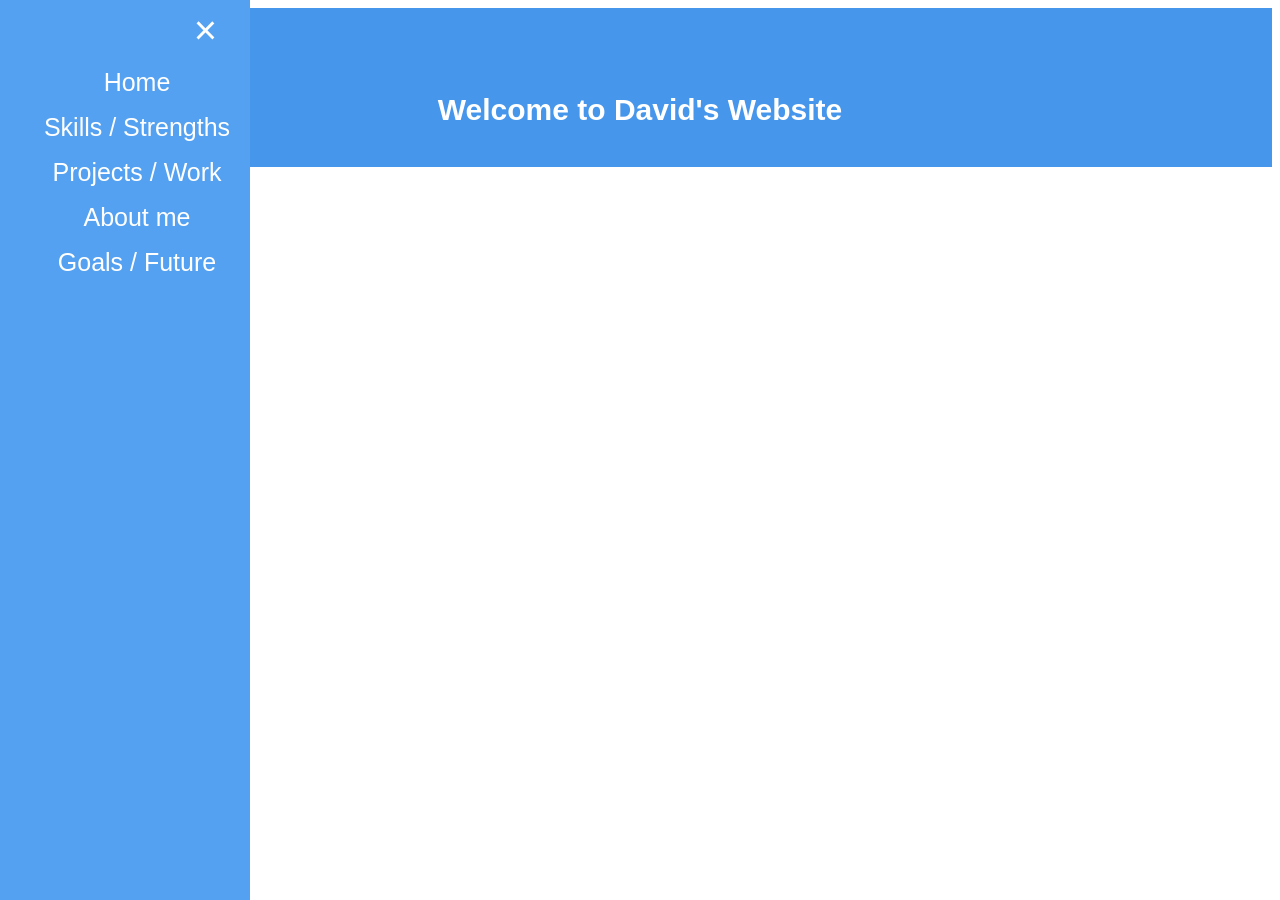
<file: About-me.html>
<!DOCTYPE html>
<html lang="en">
<head>
    <meta charset="UTF-8">
    <meta name="viewport" content="width=device-width, initial-scale=1.0">
    <title>David Website</title>
    <link rel="stylesheet" href="style.css">
</head>

<body>

    <header>
    <section class="navigation banner">
   <script src="script.js"></script>
  <section id="home">
    <div id="mySidenav" class="sidenav">
      <a href="javascript:void(0)" class="closebtn" onclick="closeNav()">&times;</a>
      <a href="Home.html">Home</a>
      <a href="Skills-Strengths.html">Skills / Strengths</a>
      <a href="Projects-Work.html">Projects / Work</a>
      <a href="About-me.html">About me</a>
      <a href="Goals-Future.html">Goals / Future</a>
    </div>
  </section> 
  </header>

    <section class="banner">
      <div class="banner">
        <span style="font-size:30px;cursor:pointer" onclick="openNav()">&#9776;</span>
        <h1>Welcome to David's Website</h1>
      </div>
    </section>
    
</body>
</html>
</file>
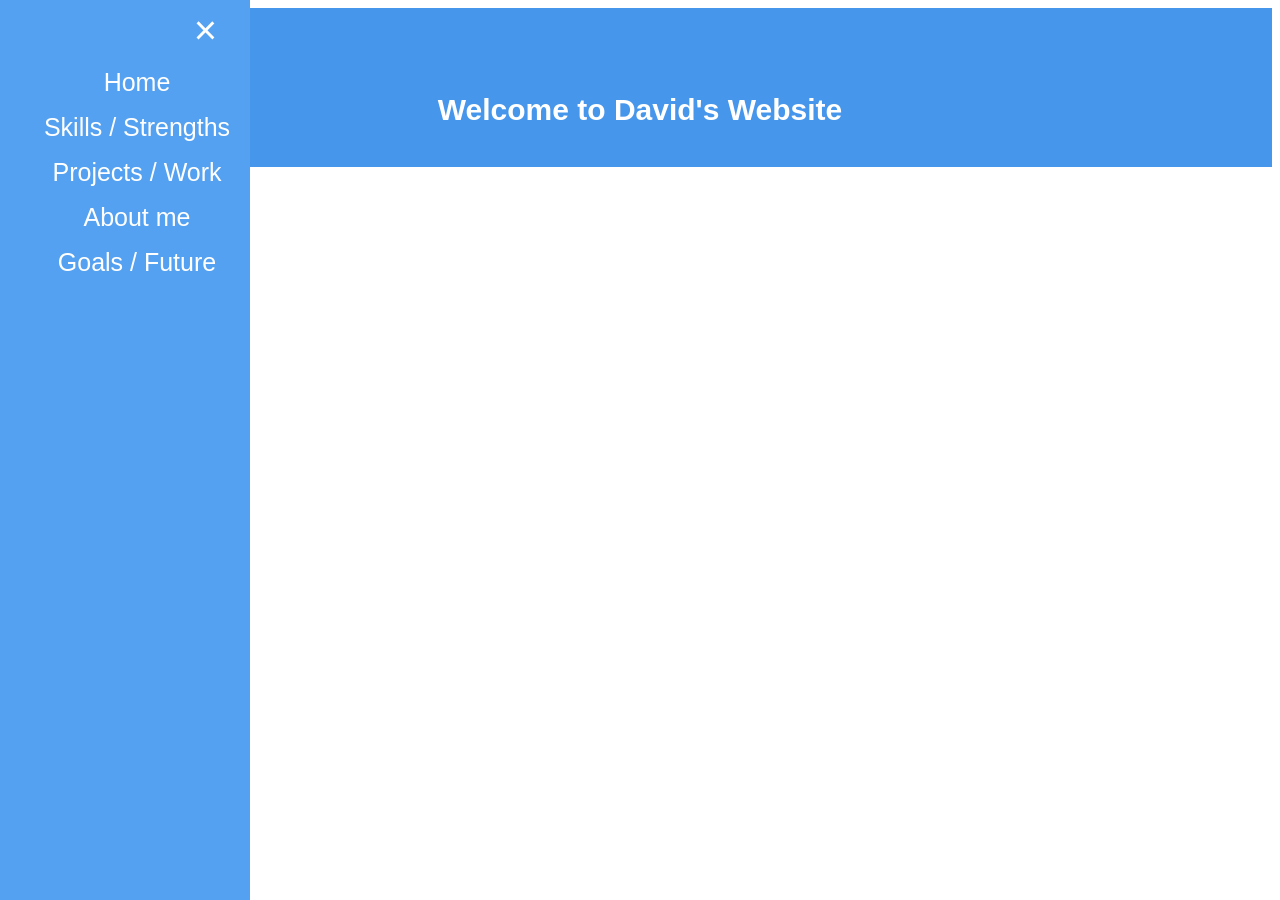
<file: Home.html>
<!DOCTYPE html>
<html>
  <head>
    <meta charset="UTF-8">
    <meta name="viewport" content="width=device-width, initial-scale=1.0">
    <title>David Website</title>
    <link rel="stylesheet" href="style.css">
  </head>

    <body>

<!--Navigation Banner-->

  <header>
    <section class="navigation banner">
   <script src="script.js"></script>
  <section id="home">
    <div id="mySidenav" class="sidenav">
      <a href="javascript:void(0)" class="closebtn" onclick="closeNav()">&times;</a>
      <a href="Home.html">Home</a>
      <a href="Skills-Strengths.html">Skills / Strengths</a>
      <a href="Projects-Work.html">Projects / Work</a>
      <a href="About-me.html">About me</a>
      <a href="Goals-Future.html">Goals / Future</a>
    </div>
  </section> 
  </header>

    <section class="banner">
      <div class="banner">
        <span style="font-size:30px;cursor:pointer" onclick="openNav()">&#9776;</span>
        <h1>Welcome to David's Website</h1>
      </div>
    </section>
  




        
    </body>

</html>
</file>
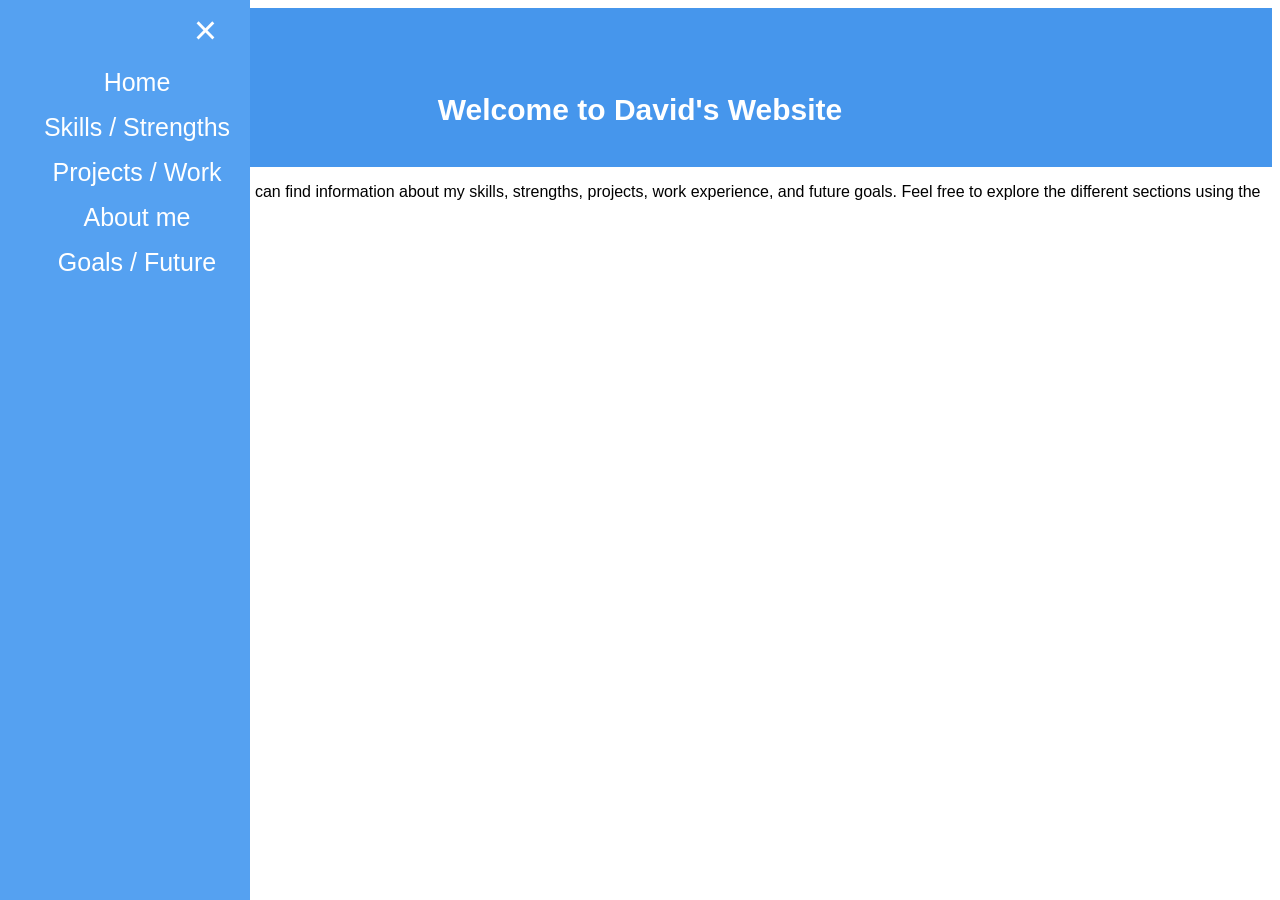
<file: Projects-Work.html>
<!DOCTYPE html>
<html lang="en">
<head>
    <meta charset="UTF-8">
    <meta name="viewport" content="width=device-width, initial-scale=1.0">
    <title>David Website</title>
    <link rel="stylesheet" href="style.css">
</head>

<body>
  
    <header>
    <section class="navigation banner">
   <script src="script.js"></script>
  <section id="home">
    <div id="mySidenav" class="sidenav">
      <a href="javascript:void(0)" class="closebtn" onclick="closeNav()">&times;</a>
      <a href="Home.html">Home</a>
      <a href="Skills-Strengths.html">Skills / Strengths</a>
      <a href="Projects-Work.html">Projects / Work</a>
      <a href="About-me.html">About me</a>
      <a href="Goals-Future.html">Goals / Future</a>
    </div>
  </section> 
  </header>
  
    <section class="banner">
      <div class="banner text-center">
        <span style="font-size:30px;cursor:pointer" onclick="openNav()">&#9776;</span>
        <h1>Welcome to David's Website</h1>
      </div>
    </section>

    <p>Welcome to my website! Here you can find information about my skills, strengths, projects, work experience, and future goals. Feel free to explore the different sections using the navigation menu.</p>

</body>
</html>
</file>
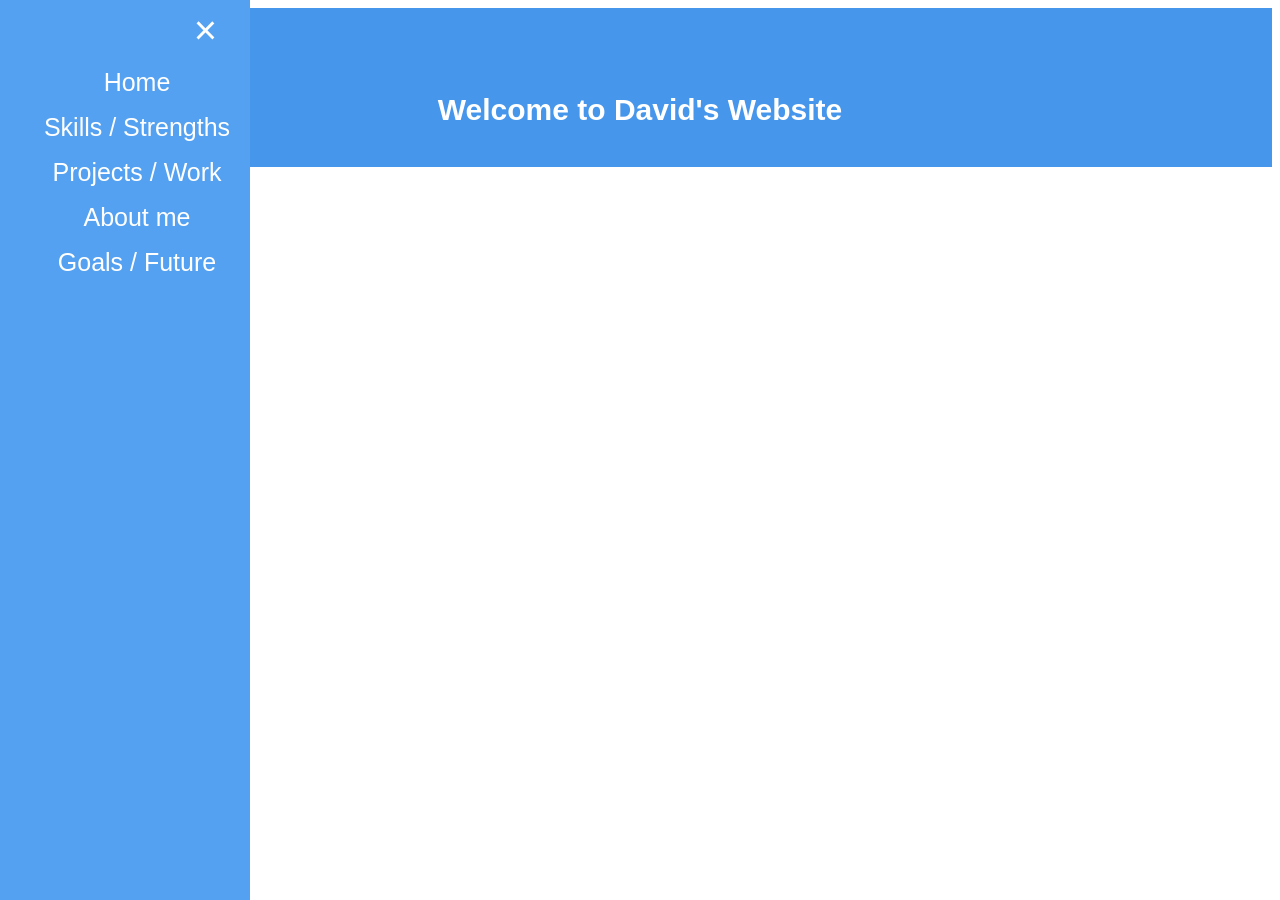
<file: Skills-Strengths.html>
<!DOCTYPE html>
<html lang="en">
<head>
    <meta charset="UTF-8">
    <meta name="viewport" content="width=device-width, initial-scale=1.0">
    <title>David Website</title>
    <link rel="stylesheet" href="style.css">
</head>

<body>

    <header>
    <section class="navigation banner">
   <script src="script.js"></script>
  <section id="home">
    <div id="mySidenav" class="sidenav">
      <a href="javascript:void(0)" class="closebtn" onclick="closeNav()">&times;</a>
      <a href="Home.html">Home</a>
      <a href="Skills-Strengths.html">Skills / Strengths</a>
      <a href="Projects-Work.html">Projects / Work</a>
      <a href="About-me.html">About me</a>
      <a href="Goals-Future.html">Goals / Future</a>
    </div>
  </section> 
  </header>

    <section class="banner">
      <div class="banner">
        <span style="font-size:30px;cursor:pointer" onclick="openNav()">&#9776;</span>
        <h1>Welcome to David's Website</h1>
      </div>
    </section>

</body>
</html>
</file>
<file: style.css>
/* Navigation bar */

body {
  font-family: "Helvetica", sans-serif;
}

.sidenav {
  height: 100%;
  width: 250px;
  position: fixed;
  z-index: 1;
  top: 0;
  left: 0;
  background-color: #55a1f1;
  overflow-x: hidden;
  transition: 0.5s;
  padding-top: 60px;
}
.sidenav a {
  padding: 8px 8px 8px 32px;
  text-decoration: none;
  font-size: 25px;
  color: #ffffff;
  display: block;
  transition: 0.5s;
}

.sidenav a:hover {
  color: #491414;
}

.sidenav .closebtn {
  position: absolute;
  top: 0;
  right: 25px;
  font-size: 40px;
  margin-left: 50px;
}

@media screen and (max-height: 450px) {
  .sidenav {padding-top: 15px;}
  .sidenav a {font-size: 18px;}
}

/* Banner */

.banner {
  background-color: #4696ec;
  padding: 20px;
  text-align: center;
  margin: 0;
  
}

.banner h1 {
  color: #ffffff;
  font-size: 30px;
  margin: 0;
}

.banner span {
  font-size: 30px;
  cursor: pointer;
  display: flex;
  align-items: left;
  justify-content: left;
  margin-top: -70px;
  margin-bottom: 40px;
  margin-left: -30px;
}
</file>
